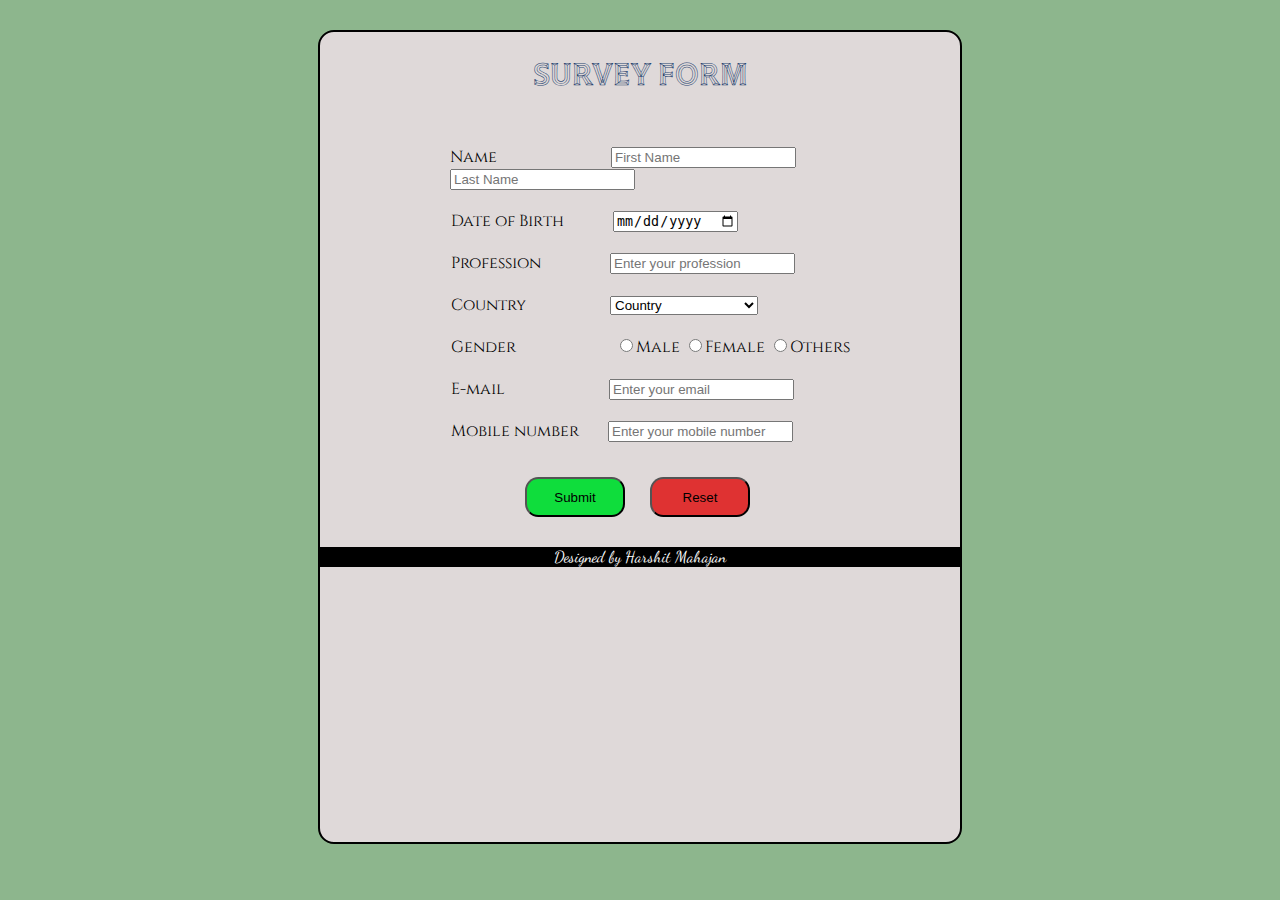
<file: Survey Form/index.html>
<!DOCTYPE html>
<html lang="en">

<head>
    <meta charset="UTF-8">
    <meta http-equiv="X-UA-Compatible" content="IE=edge">
    <meta name="viewport" content="width=device-width, initial-scale=1.0">
    <title>Form</title>
    <link rel="stylesheet" href="style.css">

</head>

<body>
    <form id="my_form">
        <div id="heading">
            <h1>SURVEY FORM</h1>
        </div>
        <div id="name">
            <label for="fname lname">Name</label>
            <input type="text" name="fname" placeholder="First Name" required />
            <input type="text" name="lname" placeholder="Last Name" required />
        </div>
        <div id="dob">
            <label for="dob">Date of Birth</label>
            <input type="date" name="dob" required>
        </div>
        <div id="profession">
            <label for="profession">Profession</label>
            <input type="text" name="profession" placeholder="Enter your profession" required>
        </div>
        <div id="country">
            <label for="country">Country</label>
            <select name="country" required>
                <option value="country" selected>Country</option>
                <option value="India">India</option>
                <option value="pakistan">Pakistan</option>
                <option value="Nepal">Nepal</option>
                <option value="China">China</option>
                <option value="USA">USA</option>
                <option value="Australia">Australia</option>
                <option value="UK">UK</option>
                <option value="Netherlands">Netherlands</option>
                <option value="New Zeland">New Zeland</option>
                <option value="Germany">Germany</option>
                <option value="Canada">Canada</option>
                <option value="Israel">Israel</option>
                <option value="South Africa">South Africa</option>
                <option value="West Indies">West Indies</option>
                <option value="others">Others(Not in the list)</option>
            </select>
        </div>
        <div id="gender">
            <label for="gender">Gender</label>
            <input type="radio" name="gender" value="Male">Male
            <input type="radio" name="gender" value="Female">Female
            <input type="radio" name="gender" value="others">Others
        </div>
        <div id="email">
            <label for="email">E-mail</label>
            <input type="email" name="email" placeholder="Enter your email" required>
        </div>
        <div id="mobile">
            <label for="mobile">Mobile number</label>
            <input type="number" name="mobile" placeholder="Enter your mobile number" required>
        </div>
        <div class="button">
            <button type="reset" id="submit">Submit</button>
            <button type="reset" id="reset">Reset</button>
        </div>
        <footer>
            Designed by Harshit Mahajan
        </footer>


    </form>
    <div id="thank_you" style="display: none;">
        <p>Thanks for filling up the form!</p>
        <button type="submit" id="close" >Close</button>
    </div>

    <script src="script.js"></script>
    

</body>

</html>
</file>
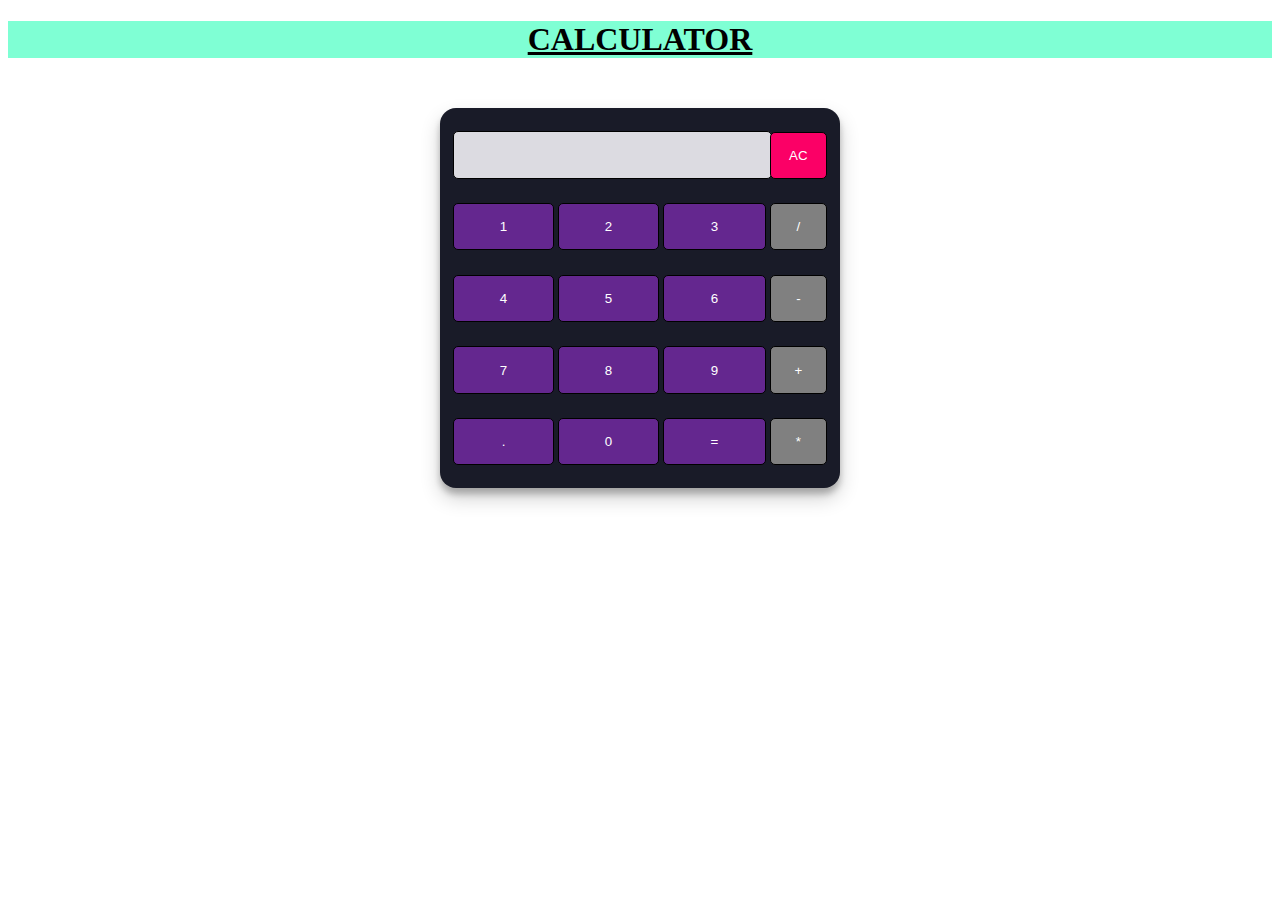
<file: Basic Calculator/Calculator.html>
<!DOCTYPE html>
<html lang="en">

<head>
    <meta charset="UTF-8">
    <meta http-equiv="X-UA-Compatible" content="IE=edge">
    <meta name="viewport" content="width=device-width, initial-scale=1.0">
    <title>Basic Calculator</title>
    <link rel="stylesheet" href="style.css">
    <script src="script.js"></script>
</head>

<body>
    <h1>CALCULATOR</h1>
    <table class="calculator">
        <tr>
            <td colspan="3"> <input class="display-box" type="text" id="result" disabled /></td>
            <td> <input type="button" value="AC" onclick="clearScreen()" id="btn" /> </td>
        </tr>
        <tr>
            <td> <input type="button" value="1" onclick="show('1')" /> </td>
            <td> <input type="button" value="2" onclick="show('2')" /> </td>
            <td> <input type="button" value="3" onclick="show('3')" /> </td>
            <td> <input type="button" value="/" onclick="show('/')" id="btn2" /> </td>
        </tr>
        <tr>
            <td> <input type="button" value="4" onclick="show('4')" /> </td>
            <td> <input type="button" value="5" onclick="show('5')" /> </td>
            <td> <input type="button" value="6" onclick="show('6')" /> </td>
            <td> <input type="button" value="-" onclick="show('-')" id="btn2" /> </td>
        </tr>
        <tr>
            <td> <input type="button" value="7" onclick="show('7')" /> </td>
            <td> <input type="button" value="8" onclick="show('8')" /> </td>
            <td> <input type="button" value="9" onclick="show('9')" /> </td>
            <td> <input type="button" value="+" onclick="show('+')" id="btn2" /> </td>
        </tr>
        <tr>
            <td> <input type="button" value="." onclick="show('.')" /> </td>
            <td> <input type="button" value="0" onclick="show('0')" /> </td>
            <td> <input type="button" value="=" onclick="calculate()"/> </td>   
            <td> <input type="button" value="*" onclick="show('*')" id="btn2" /> </td>
        </tr>
    </table>
</body>

</html>
</file>
<file: Survey Form/style.css>
@import url('https://fonts.googleapis.com/css2?family=Tilt+Prism&display=swap');
@import url('https://fonts.googleapis.com/css2?family=Dancing+Script&family=Nosifer&family=Shadows+Into+Light&family=Tilt+Prism&display=swap');
@import url('https://fonts.googleapis.com/css2?family=Cinzel&family=Dancing+Script&family=Nosifer&family=Shadows+Into+Light&family=Tilt+Prism&display=swap');
@import url('https://fonts.googleapis.com/css2?family=Cinzel&family=Dancing+Script&family=Nosifer&family=Shadows+Into+Light&family=Tilt+Prism&display=swap');

html {
    background-color: rgb(141, 182, 141);
}

form {
    border: 2px solid black;
    background-color: rgb(223, 217, 217);
    height: 90vh;
    width: 50vw;
    margin: auto;
    border-radius: 1em;
    margin-top: 30px;
    font-family: 'Cinzel', serif;
}

#heading {
    text-align: center;
    color: rgb(39, 68, 112);
    font-family: 'Tilt Prism', sans-serif;
}

#name {
    padding-top: 30px;
    padding-left: 130px;
    padding-bottom: 20px;
    /* text-align: center; */
}

#dob {
    padding-left: 131px;
    padding-bottom: 20px;
    /* text-align: center; */
}

#country {
    padding-left: 131px;
    padding-bottom: 20px;
    /* text-align: center; */
}

#gender {
    padding-left: 131px;
    padding-bottom: 20px;
    /* text-align: center; */
}

#profession {
    padding-left: 131px;
    padding-bottom: 20px;
    /* text-align: center; */
}

#email {
    padding-left: 131px;
    padding-bottom: 20px;
    /* text-align: center; */
}

#mobile {
    padding-left: 131px;
    padding-bottom: 20px;
    /* text-align: center; */
}

.button {
    display: flex;
    align-items: center;
    justify-content: center;
    /* width: 50px; */

}

#submit {
    border-radius: 1em;
    margin: 10px;
    height: 40px;
    width: 100px;
    background-color: rgb(15, 221, 60);

}

#reset {
    border-radius: 1em;
    margin: 15px;
    height: 40px;
    width: 100px;
    background-color: rgb(223, 50, 50);
}

footer {
    text-align: center;
    margin-top: 15px;
    background-color: black;
    color: white;
    font-family: 'Dancing Script', cursive;
    height: 20px;

}

#name label {
    padding-right: 110px;
}

#dob label {
    padding-right: 45px;
}

#profession label {
    padding-right: 65px;
}

#country label {
    padding-right: 80px;
}

#gender label {
    padding-right: 95px;
}

#email label {
    padding-right: 100px;
}

#mobile label {
    padding-right: 25px;
}

#thank_you {
    text-align: center;
    font-size: 50px;
    font-family: 'Cinzel', serif;
}

#close {
    border-radius: 1em;
    margin: 10px;
    height: 40px;
    width: 100px;
    background-color: rgb(148, 101, 125);
}
</file>
<file: Basic Calculator/style.css>
h1 {
    background-color: aquamarine;
    color: redd;
    text-align: center;
    text-decoration: underline;
    margin-bottom: 50px;
}

.calculator {
    padding: 10px;
    border-radius: 1em;
    height: 380px;
    width: 400px;
    margin: auto;
    background-color: #191b28;
    box-shadow: rgba(0, 0, 0, 0.19) 0px 10px 20px, rgba(0, 0, 0, 0.23) 0px 6px 6px;
}

.display-box {
    background-color: #dcdbe1;
    border: solid black 0.5px;
    color: black;
    border-radius: 5px;
    width: 100%;
    height: 65%;
}

#btn {
    background-color: #fb0066;
}

#btn2{
    background-color: grey;
}

input[type=button] {
    background-color: #64278f;
    color: white;
    border: solid black 0.5px;
    width: 100%;
    border-radius: 5px;
    height: 70%;
    outline: none;
}

input:active[type=button] {
    background: #71ccc7;
    
}
</file>
